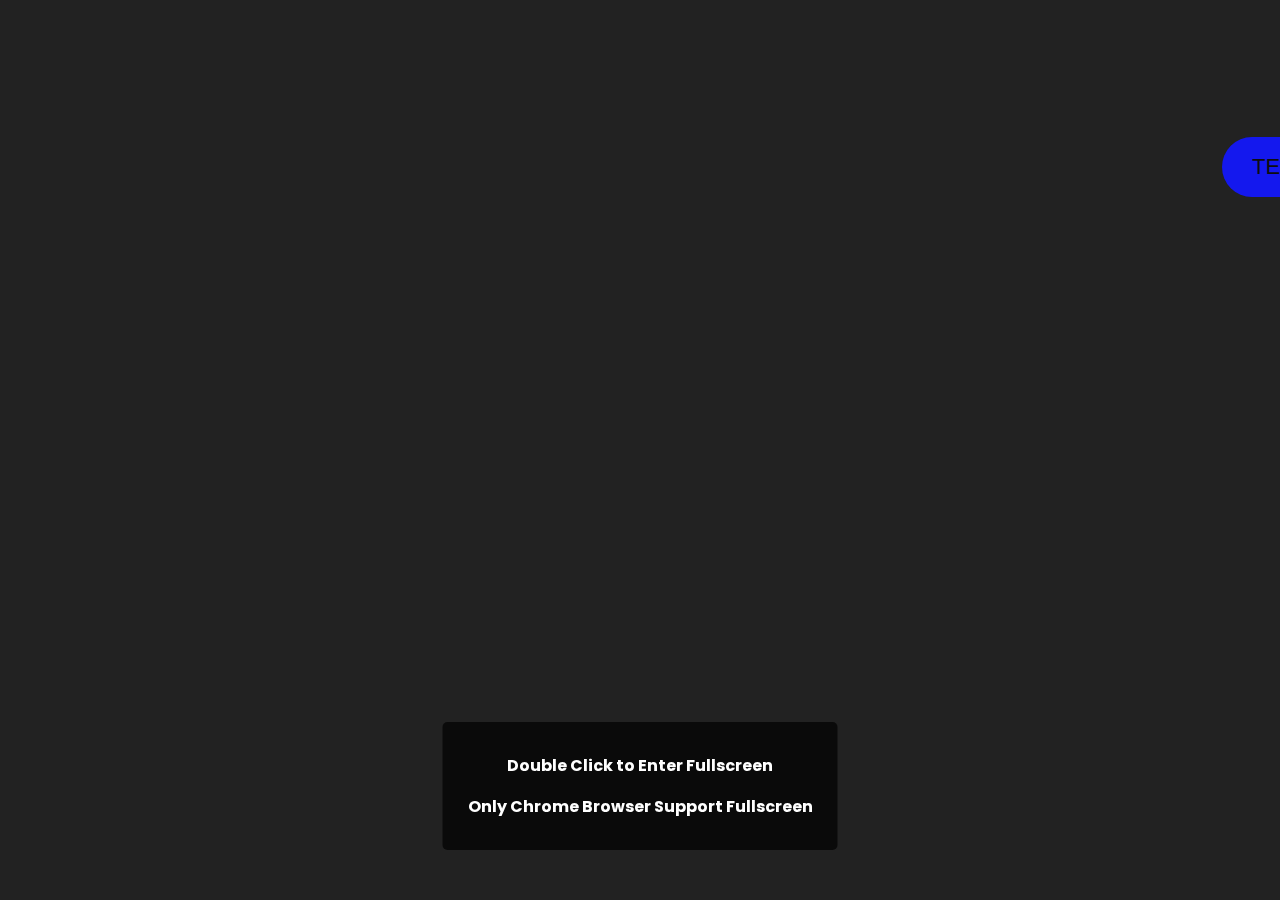
<file: index.html>
<!DOCTYPE html>
<html lang="en">
<head>
    <meta charset="UTF-8">
    <meta name="viewport" content="width=device-width, initial-scale=1.0">
    <meta http-equiv="refresh" content="480">
    <title>StreamTheGame Live</title>
    <link rel="stylesheet" href="https://maxcdn.bootstrapcdn.com/font-awesome/4.4.0/css/font-awesome.min.css"> 
    <link rel="stylesheet" href="https://use.fontawesome.com/releases/v5.8.1/css/all.css" integrity="sha384-50oBUHEmvpQ+1lW4y57PTFmhCaXp0ML5d60M1M7uH2+nqUivzIebhndOJK28anvf" crossorigin="anonymous">
    <link href="https://fonts.googleapis.com/css2?family=Poppins:wght@300;400;600&display=swap" rel="stylesheet">
    <style>
      


        body {
            font-family: 'Poppins', sans-serif;
            margin: 0;
            padding: 0;
            background-color: #111;
            color: white;
            text-align: center;
            overflow: hidden;
        }

        .container {
            position: relative;
            width: 100%;
            height: 100vh;
            background-color: #222;
            display: flex;
            justify-content: center;
            align-items: center;
            flex-direction: column;
        }

        iframe {
            width: 100%;
            height: 100%;
            border: none;
            object-fit: cover;
            border-radius: 8px;
        }

        .loading, .error-message {
            position: absolute;
            top: 50%;
            left: 50%;
            transform: translate(-50%, -50%);
            font-size: 20px;
            color: #fff;
            animation: fadeInOut 1s infinite;
        }

        .loading {
            font-size: 22px;
            font-weight: 600;
        }

        .error-message {
            font-size: 18px;
            color: red;
            font-weight: bold;
            display: none; /* Initially hidden */
        }

        @keyframes fadeInOut {
            0% { opacity: 1; }
            50% { opacity: 0.5; }
            100% { opacity: 1; }
        }

        .player-title {
            font-size: 26px;
            margin-bottom: 15px;
            font-weight: 600;
            color: #f1f1f1;
            position: absolute;
            top: 20px;
            left: 20px;
            z-index: 10;
        }

        .back-button {
            position: absolute;
            bottom: 20px;
            left: 20px;
            padding: 12px 20px;
            background-color: #333;
            color: #fff;
            border: none;
            border-radius: 5px;
            cursor: pointer;
            font-size: 16px;
            transition: background-color 0.3s;
        }

        .back-button:hover {
            background-color: #444;
        }

        .fullscreen-button {
            position: absolute;
            bottom: 20px;
            right: 20px;
            background-color: #f1f1f1;
            color: #111;
            border: none;
            padding: 10px 20px;
            border-radius: 5px;
            cursor: pointer;
            font-size: 16px;
            font-weight: 600;
            transition: background-color 0.3s;
        }

        .fullscreen-button:hover {
            background-color: #bbb;
        }

        .fullscreen-instructions {
            position: absolute;
            bottom: 50px;
            left: 50%;
            transform: translateX(-50%);
            background-color: rgba(0, 0, 0, 0.7);
            padding: 15px 25px;
            border-radius: 5px;
            color: #fff;
            font-size: 16px;
            text-align: center;
            z-index: 10;
            font-weight: bold;
        }

       
        
        .sticky-icon  {
	z-index:1;
	position:fixed;
	top:15%;
	right:0%;
	width:220px;
	display:flex;
	flex-direction:column;}  
.sticky-icon a  {
	transform:translate(160px,0px);
	border-radius:50px 0px 0px 50px;
	text-align:left;
	margin:2px;
	text-decoration:none;
	text-transform:uppercase;
	padding:10px;
	font-size:22px;
	font-family:'Oswald', sans-serif;
	transition:all 0.8s;}
.sticky-icon a:hover  {
	color:#050505;
	transform:translate(0px,0px);}	
.sticky-icon a:hover i  {
	transform:rotate(360deg);}
/*.search_icon a:hover i  {
	transform:rotate(360deg);}*/

	
.Instagram  {
	background-color:#1418ee;
	color:#0e0d0d;}
	
					
.sticky-icon a i {
	background-color:#f0ecec;
	height:40px;
	width:40px;
	color:#f8efef;
	text-align:center;
	line-height:40px;
	border-radius:50%;
	margin-right:20px;
	transition:all 0.5s;}

    </style>
</head>
<body>
    <div class="sticky-icon">
        <a href="https://t.me/streamthegame" class="Instagram"><i class="fab fa-telegram-plane" style="color: #0f8ae7;"></i> Telegram </a>
     </div>
    <div class="container">

                    <iframe id="match-iframe" src="https://rgelive.akamaized.net/hls/live/2043151/radiolive/playlistBU_2_.m3u8" allowfullscreen></iframe>
        
        <div class="fullscreen-instructions" id="instructions">
            <p>Double Click to Enter Fullscreen</p>
            <p>Only Chrome Browser Support Fullscreen</p>
        </div>
    </div>

    <script>
        function enterFullscreen() {
            let iframe = document.getElementById('match-iframe');
            if (iframe.requestFullscreen) {
                iframe.requestFullscreen();
            } else if (iframe.mozRequestFullScreen) {
                iframe.mozRequestFullScreen();
            } else if (iframe.webkitRequestFullscreen) {
                iframe.webkitRequestFullscreen();
            } else if (iframe.msRequestFullscreen) {
                iframe.msRequestFullscreen();
            }
        }

        const errorMessage = document.querySelector('.error-message');
        const loadingMessage = document.querySelector('.loading');

        if (loadingMessage) {
            setTimeout(function() {
                loadingMessage.style.display = 'none';
                errorMessage.style.display = 'block';
            }, 5000);
        }
    </script>

</body>
</html>
</file>
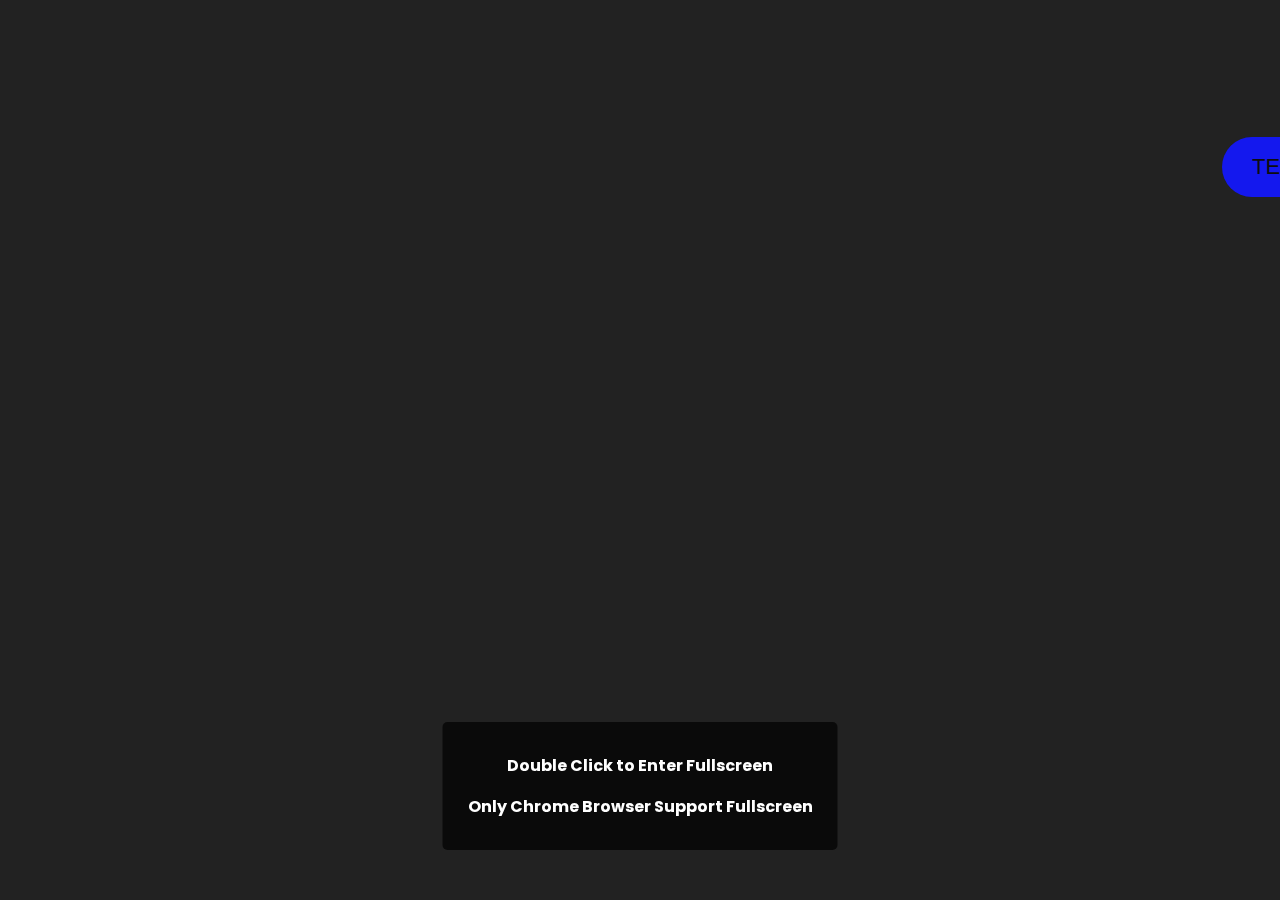
<file: index (9)xx.html>
<!DOCTYPE html>
<html lang="en">
<head>
    <meta charset="UTF-8">
    <meta name="viewport" content="width=device-width, initial-scale=1.0">
    <meta http-equiv="refresh" content="480">
    <title>StreamTheGame Live</title>
    <link rel="stylesheet" href="https://maxcdn.bootstrapcdn.com/font-awesome/4.4.0/css/font-awesome.min.css"> 
    <link rel="stylesheet" href="https://use.fontawesome.com/releases/v5.8.1/css/all.css" integrity="sha384-50oBUHEmvpQ+1lW4y57PTFmhCaXp0ML5d60M1M7uH2+nqUivzIebhndOJK28anvf" crossorigin="anonymous">
    <link href="https://fonts.googleapis.com/css2?family=Poppins:wght@300;400;600&display=swap" rel="stylesheet">
    <style>
      


        body {
            font-family: 'Poppins', sans-serif;
            margin: 0;
            padding: 0;
            background-color: #111;
            color: white;
            text-align: center;
            overflow: hidden;
        }

        .container {
            position: relative;
            width: 100%;
            height: 100vh;
            background-color: #222;
            display: flex;
            justify-content: center;
            align-items: center;
            flex-direction: column;
        }

        iframe {
            width: 100%;
            height: 100%;
            border: none;
            object-fit: cover;
            border-radius: 8px;
        }

        .loading, .error-message {
            position: absolute;
            top: 50%;
            left: 50%;
            transform: translate(-50%, -50%);
            font-size: 20px;
            color: #fff;
            animation: fadeInOut 1s infinite;
        }

        .loading {
            font-size: 22px;
            font-weight: 600;
        }

        .error-message {
            font-size: 18px;
            color: red;
            font-weight: bold;
            display: none; /* Initially hidden */
        }

        @keyframes fadeInOut {
            0% { opacity: 1; }
            50% { opacity: 0.5; }
            100% { opacity: 1; }
        }

        .player-title {
            font-size: 26px;
            margin-bottom: 15px;
            font-weight: 600;
            color: #f1f1f1;
            position: absolute;
            top: 20px;
            left: 20px;
            z-index: 10;
        }

        .back-button {
            position: absolute;
            bottom: 20px;
            left: 20px;
            padding: 12px 20px;
            background-color: #333;
            color: #fff;
            border: none;
            border-radius: 5px;
            cursor: pointer;
            font-size: 16px;
            transition: background-color 0.3s;
        }

        .back-button:hover {
            background-color: #444;
        }

        .fullscreen-button {
            position: absolute;
            bottom: 20px;
            right: 20px;
            background-color: #f1f1f1;
            color: #111;
            border: none;
            padding: 10px 20px;
            border-radius: 5px;
            cursor: pointer;
            font-size: 16px;
            font-weight: 600;
            transition: background-color 0.3s;
        }

        .fullscreen-button:hover {
            background-color: #bbb;
        }

        .fullscreen-instructions {
            position: absolute;
            bottom: 50px;
            left: 50%;
            transform: translateX(-50%);
            background-color: rgba(0, 0, 0, 0.7);
            padding: 15px 25px;
            border-radius: 5px;
            color: #fff;
            font-size: 16px;
            text-align: center;
            z-index: 10;
            font-weight: bold;
        }

       
        
        .sticky-icon  {
	z-index:1;
	position:fixed;
	top:15%;
	right:0%;
	width:220px;
	display:flex;
	flex-direction:column;}  
.sticky-icon a  {
	transform:translate(160px,0px);
	border-radius:50px 0px 0px 50px;
	text-align:left;
	margin:2px;
	text-decoration:none;
	text-transform:uppercase;
	padding:10px;
	font-size:22px;
	font-family:'Oswald', sans-serif;
	transition:all 0.8s;}
.sticky-icon a:hover  {
	color:#050505;
	transform:translate(0px,0px);}	
.sticky-icon a:hover i  {
	transform:rotate(360deg);}
/*.search_icon a:hover i  {
	transform:rotate(360deg);}*/

	
.Instagram  {
	background-color:#1418ee;
	color:#0e0d0d;}
	
					
.sticky-icon a i {
	background-color:#f0ecec;
	height:40px;
	width:40px;
	color:#f8efef;
	text-align:center;
	line-height:40px;
	border-radius:50%;
	margin-right:20px;
	transition:all 0.5s;}

    </style>
</head>
<body>
    <div class="sticky-icon">
        <a href="https://t.me/streamthegame" class="Instagram"><i class="fab fa-telegram-plane" style="color: #0f8ae7;"></i> Telegram </a>
     </div>
    <div class="container">

                    <iframe id="match-iframe" src="https://img.amzfutbol.com/static/common/img/matchs/1629417340.jpg&matchdate=1741455900" allowfullscreen></iframe>
        
        <div class="fullscreen-instructions" id="instructions">
            <p>Double Click to Enter Fullscreen</p>
            <p>Only Chrome Browser Support Fullscreen</p>
        </div>
    </div>

    <script>
        function enterFullscreen() {
            let iframe = document.getElementById('match-iframe');
            if (iframe.requestFullscreen) {
                iframe.requestFullscreen();
            } else if (iframe.mozRequestFullScreen) {
                iframe.mozRequestFullScreen();
            } else if (iframe.webkitRequestFullscreen) {
                iframe.webkitRequestFullscreen();
            } else if (iframe.msRequestFullscreen) {
                iframe.msRequestFullscreen();
            }
        }

        const errorMessage = document.querySelector('.error-message');
        const loadingMessage = document.querySelector('.loading');

        if (loadingMessage) {
            setTimeout(function() {
                loadingMessage.style.display = 'none';
                errorMessage.style.display = 'block';
            }, 5000);
        }
    </script>

</body>
</html>
</file>
